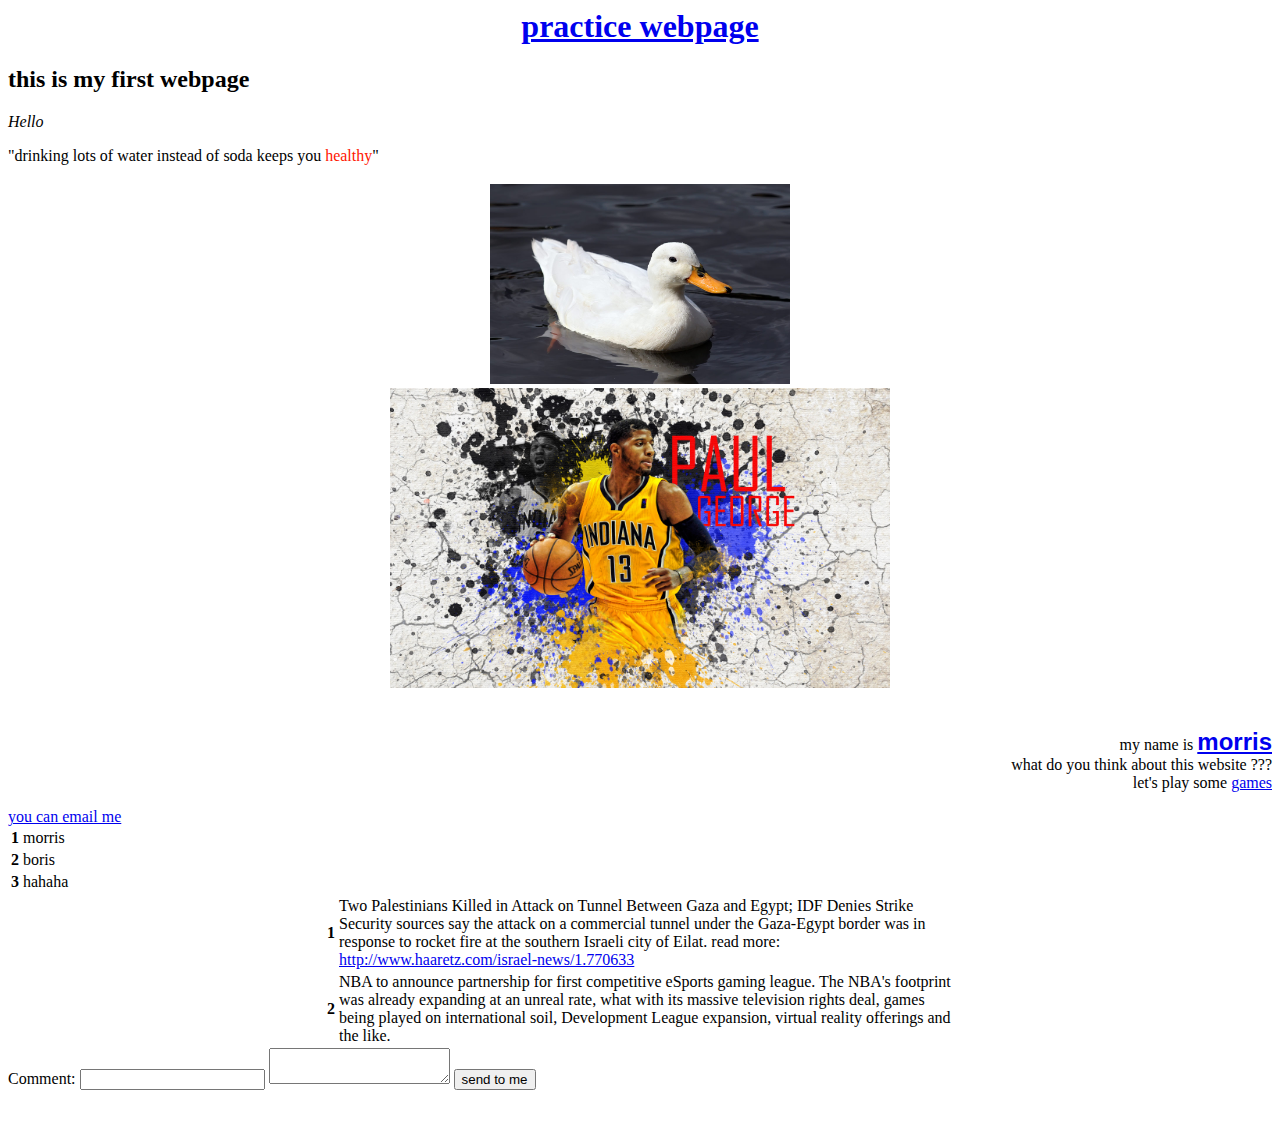
<file: index-old.html>
<html>

<head>
<title>Webpage</title>
</head>
<body>
<h1><center><a href=http://google.com> practice webpage<center></a></h1>
<h2> this is my first webpage </h2>
<p> <i>Hello </i></p>
<p><font face="Lucida Console">"drinking lots of water instead of soda keeps you <font color=#ff1500>healthy</font>"</font></p>

<center><table><tr><th> <img src=white-duck-water.jpg height=200 width=300></th> </tr>
<tr><th><img src=Paul-George-Pacers-2015-2560x1600-BasketWallpapers.com-.jpg height=300 width=500></tr></th>
</table>
</center>

<script type="text/javascript">
alert("Hi");
</script>
<p align=right> my name is <font color=#4286f4 face="Impact, Charcoal, sans-serif" size=5><b><a href=about.html>morris</a></b></font> <br>
what do you think about this website ???<br>let's play some <a href=https://www.google.com.tw/webhp?sourceid=chrome-instant&ion=1&ie=UTF-8&rct=j#q=pac+man&clb=clb target=_blank>games</a></p>
<a href=mailto:morrischen20021207@gmail.com>you can email me</a>


<table>
<tr>
<th> 1 </th>
<td> morris </td>
</tr>
<tr>
<th>2</th>
<td>boris</td>
</tr>
<tr>
<th>3</th>
<td> hahaha </td>
</tr>
</table>

<center>
<table width=50%>
<tr>
<th> 1 </th>
<td>Two Palestinians Killed in Attack on Tunnel Between Gaza and Egypt; IDF Denies Strike
Security sources say the attack on a commercial tunnel under the Gaza-Egypt border was in response to rocket fire at the southern Israeli city of Eilat.
read more: <a href=http://www.haaretz.com/israel-news/1.770633 target=_blank>http://www.haaretz.com/israel-news/1.770633</a> </td>
</tr>
<tr>
<th>2</th>
<td>NBA to announce partnership for first competitive eSports gaming league. The NBA's footprint was already expanding at an unreal rate, what with its massive television rights deal, games being played on international soil, Development League expansion, virtual reality offerings and the like.</td>
</tr>
</table>
</center>

<form action=mailto:morrischen20021207@gmail.com>
<label>Comment: <input type=text></label>
<textarea></textarea>
<input type=submit value="send to me">
</form>

</body>

</html>
</file>
